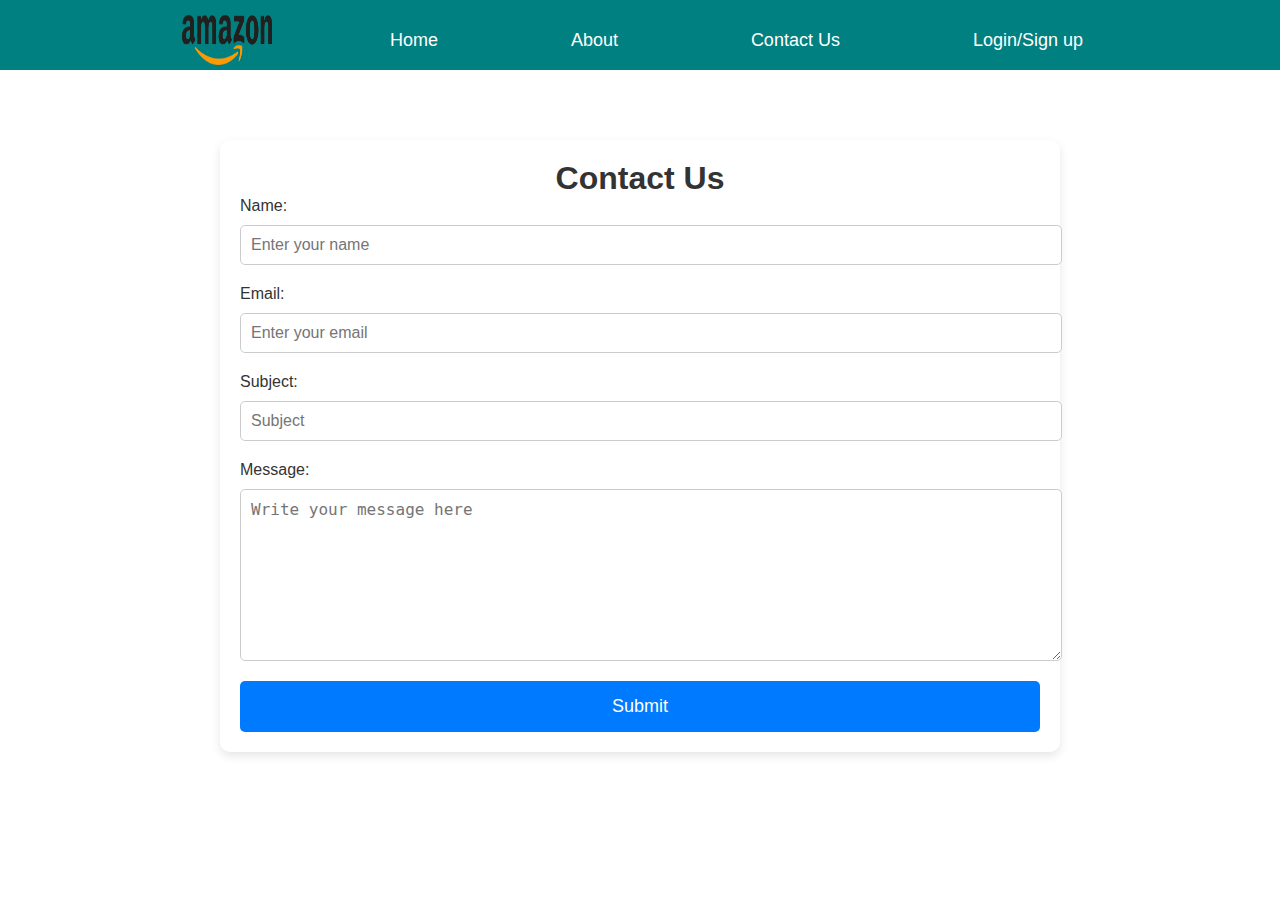
<file: contact.html>
<!DOCTYPE html>
<html lang="en">

<head>
    <meta charset="UTF-8">
    <meta name="viewport" content="width=device-width, initial-scale=1.0">
    <title>Contact US</title>
    <link rel="stylesheet" href="style.css">
    <link rel="shortcut icon" href="logo.png" type="image/x-icon">
    <style>
        body {
            font-family: Arial, sans-serif;

            background-image: url("https://t4.ftcdn.net/jpg/07/64/55/75/360_F_764557526_HlwV6rYpIxrfhrmlpTzl74INFoMmJs9Z.jpg");
            background-size: cover;
            background-position: center;
            background-attachment: fixed;
            background-repeat: no-repeat;
        }

        h1 {
            color: #333;
            text-align: center;
        }

        p {
            text-align: center;
            font-size: 18px;
            margin-top: 10px;
        }


        .contact-section {
            padding: 50px 20px;
            margin-top: 20px;

        }

        .container {
            max-width: 800px;
            margin: 0 auto;
            background-color: white;
            padding: 20px;
            border-radius: 10px;
            box-shadow: 0px 4px 10px rgba(0, 0, 0, 0.1);
        }


        .contact-form {
            display: flex;
            flex-direction: column;
            gap: 20px;
        }

        .form-group {
            display: flex;
            flex-direction: column;
            gap: 10px;
        }

        label {
            font-size: 16px;
            color: #333;
        }

        input,
        textarea {
            padding: 10px;
            font-size: 16px;
            border-radius: 5px;
            border: 1px solid #ccc;
            outline: none;
            width: 100%;
        }

        input:focus,
        textarea:focus {
            border-color: #007bff;
        }

        textarea {
            height: 150px;
            resize: vertical;
        }

        .submit-btn {
            background-color: #007bff;
            color: white;
            padding: 15px;
            border: none;
            border-radius: 5px;
            cursor: pointer;
            font-size: 18px;
        }

        .submit-btn:hover {
            background-color: #0056b3;
        }


        @media (max-width: 600px) {
            .container {
                padding: 15px;
            }

            p {
                font-size: 16px;
            }

            input,
            textarea {
                font-size: 14px;
            }

            .submit-btn {
                font-size: 16px;
            }
        }
    </style>


</head>

<body>
    <div class="main">
    <div class="nav">
        <img src="logo.png" alt="">
        <a href="index.html">
            <p a>Home</p>
        </a>
        <a href="about.html">
            <p>About</p>
        </a>
        <a href="contact.html">
            <p>Contact Us</p>
        </a>
        <a href="login.html">
            <p>Login/Sign up</p>
        </a>
    </div>
    </div>

    <section class="contact-section">
        <div class="container">
            <h1>Contact Us</h1>


            <form class="contact-form" onsubmit="return validateForm()">
                <div class="form-group">
                    <label for="name">Name:</label>
                    <input type="text" id="name" name="name" placeholder="Enter your name" required>
                </div>

                <div class="form-group">
                    <label for="email">Email:</label>
                    <input type="email" id="email" name="email" placeholder="Enter your email" required>
                </div>

                <div class="form-group">
                    <label for="subject">Subject:</label>
                    <input type="text" id="subject" name="subject" placeholder="Subject" required>
                </div>

                <div class="form-group">
                    <label for="message">Message:</label>
                    <textarea id="message" name="message" placeholder="Write your message here" required></textarea>
                </div>

                <button type="submit" class="submit-btn">Submit</button>
            </form>
        </div>
    </section>




    <script src="conatct.js"></script>
</body>

</html>
</file>
<file: style.css>
* {
    margin: 0;
    padding: 0;
}


.main {
    width: 100%;
    height: 70px;
    background-color: teal;
    font-size: 25px;
    display: flex;
    justify-content: center;
    align-items: center;
    position: sticky;
    top: 0;
    z-index: 1000;
}


.nav {
    display: flex;
    justify-content: space-evenly;
    align-items: center;
    color: white;
    width: 90%;
    max-width: 1200px;
}


.nav img {
    height: 50px;
    width: 90px;
    margin-top: 10px;
}

.nav a {
    text-decoration: none;
    color: white;
    margin-right: 15px;

}




#counts {
    display: flex;
    flex-direction: row;
    text-align: center;
    flex-wrap: wrap;
    gap: 10px;
    margin: 10px;

}




.card {
    width: 100%;
    max-width: 20vw;
    height: auto;
    padding: 15px;
    margin-top: 25px;
    border-radius: 10px;
    background-color: white;
    border: 1px solid grey;
    box-shadow: 0 4px 8px rgba(0, 0, 0, 0.1), 0 6px 20px rgba(0, 0, 0, 0.1);
    margin: 20px;
    transition: transform 0.3s;
}

.card:hover {
    transform: scale(1.1);
}


.card img {
    width: 100%;
    height: 200px;
    object-fit: contain;
}


.card p {
    font-size: 1.5rem;
    margin-top: 10px;
}

.card span {
    font-size: 1.2rem;
    display: block;
    margin-top: 5px;
}


.card button {
    padding: 10px 20px;
    margin-top: 15px;
    background-color: blue;
    color: white;
    border-radius: 20px;
    font-size: 1rem;
    border: none;
    cursor: pointer;
    transition: background-color 0.3s;
}

.card button:hover {
    background-color: darkblue;
}

.footer {
    background-color: teal;
    color: white;
    padding: 20px;
    text-align: center;
    display: flex;
    justify-content: center;
    align-items: center;
}

.footer-content {
    display: flex;
    flex-direction: column;
    align-items: center;
    text-align: center;
    gap: 15px;
}

.footer img {
    width: 120px;
    height: auto;
    margin-bottom: 10px;

}

.footer-text p {
    margin: 5px 0;
    font-size: 16px;
}

.footer-text a {
    color: #FFD700;
    text-decoration: none;
}

.footer-text a:hover {
    text-decoration: underline;
}

@media (max-width: 480px) {
    .main {
        height: 55px;
    }

    .nav img {
        width: 70px;
        height: 40px;
        margin-top: 0;
    }

    .nav {
        flex-direction: row;
        text-align: center;
        gap: 5px;
        font-size: 1rem;
    }

    .nav a {
        font-size: 1rem;
        padding: 10px;
    }
}

@media (max-width: 576px) {
    .card {
        max-width: 90vw;
    }

    .main {
        font-size: 1.5rem;
    }

    .nav img {
        width: 60px;
        height: 40px;
    }

    .card img {
        height: 150px;
    }

    .card p {
        font-size: 1.2rem;
    }

    .card span {
        font-size: 1rem;
    }

    .card button {
        padding: 8px 16px;
        font-size: 0.9rem;
    }
}

@media (min-width: 768px) {
    .footer-content {
        flex-direction: row;
        gap: 50px;
    }

    .footer-logo {
        margin-bottom: 0;
    }
}
</file>
